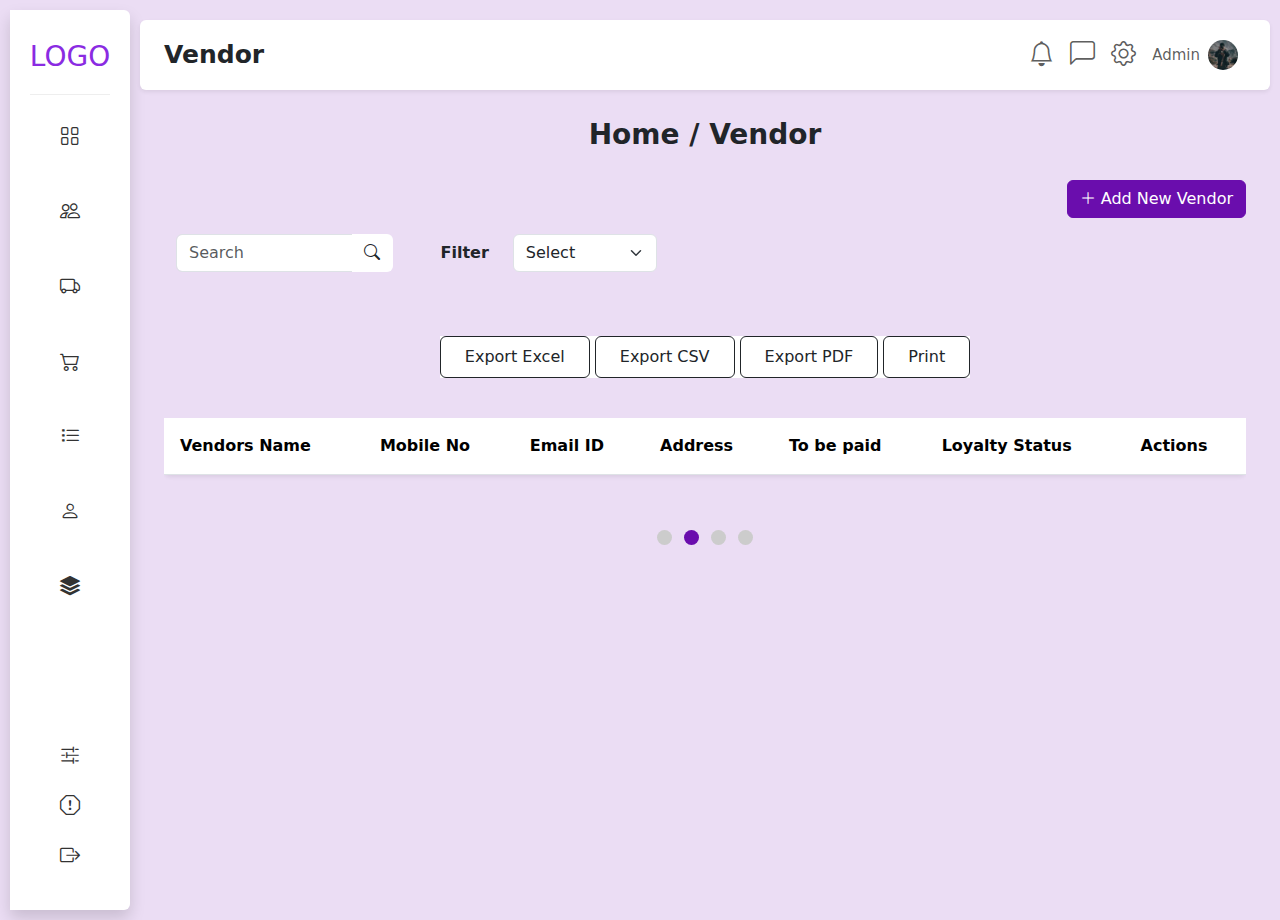
<file: home.html>
<!DOCTYPE html>
<html lang="en">
<head>
    <meta charset="UTF-8" />
    <meta name="viewport" content="width=device-width, initial-scale=1" />
    <title>Vendor Dashboard</title>
    <link href="https://cdn.jsdelivr.net/npm/bootstrap@5.3.0/dist/css/bootstrap.min.css" rel="stylesheet"/>
    <link rel="stylesheet" href="https://cdn.jsdelivr.net/npm/bootstrap-icons@1.10.0/font/bootstrap-icons.css"/>
    <link rel="stylesheet" href="style.css" />
</head>
<body>

    <div class="d-flex" id="wrapper">
        <!-- Side Bar  -->
        <div class="bg-white shadow rounded-end" id="sidebar-wrapper">
            <div class="sidebar-heading text-center" style="color: blueviolet;"><b>LOGO</b></div>
            <div class="list-group list-group-flush my-3">
                
                <a href="#" class="list-group-item list-group-item-action bg-transparent second-text" >
                    <i class="bi bi-grid fs-5 d-block text-center"></i>
                </a>
                
                <a href="#" class="list-group-item list-group-item-action bg-transparent second-text" >
                    <i class="bi bi-people fs-5 d-block text-center"></i>
                </a>
            
                <a href="#" class="list-group-item list-group-item-action bg-transparent second-text" >
                    <i class="bi bi-truck fs-5 d-block text-center"></i>
                </a>

                <a href="#" class="list-group-item list-group-item-action bg-transparent second-text" >
                    <i class="bi bi-cart2 fs-5 d-block text-center"></i>
                </a>

                <a href="#" class="list-group-item list-group-item-action bg-transparent second-text" >
                    <i class="bi bi-list-task fs-5 d-block text-center"></i>
                </a>

                <a href="#" class="list-group-item list-group-item-action bg-transparent second-text" >
                    <i class="bi bi-person fs-5 d-block text-center"></i>
                </a>
                
                <a href="#" class="list-group-item list-group-item-action bg-transparent second-text" >
                    <i class="bi bi-stack fs-5 d-block text-center"></i>
                </a>
                
            </div>
            <div class="down">
                <a href="#" class="list-group-item list-group-item-action bg-transparent second-text" >
                    <i class="bi bi-sliders2 fs-5 d-block text-center"></i>
                </a>
                <a href="#" class="list-group-item list-group-item-action bg-transparent second-text" >
                    <i class="bi bi-exclamation-octagon fs-5 d-block text-center"></i>
                </a>
                <a href="#" class="list-group-item list-group-item-action bg-transparent second-text" >
                    <i class="bi bi-box-arrow-right fs-5 d-block text-center"></i>
                </a>
            </div>
        </div>
    
        <!-- Navigation Bar  -->
        <div id="page-content-wrapper">
            
            <nav class="navbar navbar-expand-lg shadow-sm rounded mb-4">
                <div class="container-fluid px-4">
                    <div class="d-flex align-items-center">
                        <b>Vendor</b>
                    </div>

                    <button class="navbar-toggler" type="button" data-bs-toggle="collapse" data-bs-target="#navbarSupportedContent" aria-controls="navbarSupportedContent" aria-expanded="false" aria-label="Toggle navigation">
                        <span class="navbar-toggler-icon"></span>
                    </button>

                    <div class="collapse navbar-collapse" id="navbarSupportedContent">
                        <ul class="navbar-nav ms-auto mb-2 mb-lg-0">
                            <li class="nav-item">
                                <a class="nav-link fw-bold" href="#" ><i class="bi bi-bell"></i></a>
                            </li>
                            <li class="nav-item">
                                <a class="nav-link fw-bold" href="#"><i class="bi bi-chat-left"></i> </a>
                            </li>
                            <li class="nav-item">
                                <a class="nav-link fw-bold" href="#"><i class="bi bi-gear"></i></a>
                            </li>
                            
                            <li class="nav-item d-flex align-items-center">
                                <a class="nav-link fw d-flex align-items-center gap-2" style="font-size: 15px;" href="#">
                                  Admin  
                                  <img src="src/image1.jpg" alt="Profile" class="rounded-circle" style="width: 30px; height: 30px; object-fit: cover;">
                                </a>
                              </li>
                              
                        </ul>
                    </div>
                </div>
            </nav>

            
            <div class="container-fluid px-4">
                <div class="row g-3 mb-4">
                    <div class="col-12 fs-3 text-center">
                        <b>Home / Vendor</b>
                    </div>
                </div>

                <div class="row mb-4">
                    <div class="col-12 text-end mb-3" >
                        <button class="btn btn-primary" data-bs-toggle="modal" data-bs-target="#addVendorModal"><i class="bi bi-plus-lg"></i> Add New Vendor</button>
                    </div>

                    <div class="row mb-4 align-items-center gx-5">
                     
                        <div class="col-md-6 col-lg-3 mb-3">
                            <div class="input-group">
                                <input type="text" class="form-control" placeholder="Search"/>
                                <button class="btn btn-outline" type="button" style="border-left: 0; background-color: white;">
                                    <i class="bi bi-search"></i>
                                </button>
                            </div>
                        </div>
                    
                        
                        <div class="col-md-6 col-lg-3 mb-3 d-flex align-items-center gap-4 ps-lg-4">
                            <label for="filterSelect" class="form-label mb-0 fw-bold">Filter</label>
                            <select class="form-select" id="filterSelect">
                                <option selected disabled>Select</option>
                                <option value="1">Option 1</option>
                                <option value="2">Option 2</option>
                            </select>
                        </div>
                    </div>
                    
                </div>

                <div class="row mb-4">
                    <div class="col-12">
                        <div class="d-flex justify-content-center gap-2 mb-3">
                            <div style="background-color: white;">
                                <button class="btn btn-white border border-dark px-4 py-2">Export Excel</button>
                                <button class="btn btn-white border border-dark px-4 py-2">Export CSV</button>
                                <button class="btn btn-white border border-dark px-4 py-2">Export PDF</button>
                                <button class="btn btn-white border border-dark px-4 py-2">Print</button>
                            </div>
                        </div>
                    </div>
                </div>
                
                <div class="row mb-4">
                    <div class="col-12">
                        <div class="table-responsive">
                            <table class="table table-hover bg-white rounded shadow-sm">
                                <thead>
                                    <tr>
                                        <th>Vendors Name</th>
                                        <th>Mobile No</th>
                                        <th>Email ID</th>
                                        <th>Address</th>
                                        <th>To be paid</th>
                                        <th>Loyalty Status</th>
                                        <th>Actions</th>
                                    </tr>
                                </thead>
                                <tbody>
                                </tbody>
                            </table>
                        </div>
                    </div>
                </div>

                <div class="row mb-4">
                    <div class="col-12">
                        <nav aria-label="Dot pagination">
                            <ul class="pagination justify-content-center dot-pagination">
                                <li class="page-item"><a class="page-link" href="#"></a></li>
                                <li class="page-item active"><a class="page-link" href="#"></a></li>
                                <li class="page-item"><a class="page-link" href="#"></a></li>
                                <li class="page-item"><a class="page-link" href="#"></a></li>
                            </ul>
                        </nav>
                    </div>
                </div>
                
            </div>
        </div>
    </div>

<!-- Modal -->
<div class="modal fade" id="addVendorModal" tabindex="-1" aria-labelledby="addVendorModalLabel" aria-hidden="true">
  <div class="modal-dialog">
    <div class="modal-content">
      <form id="vendorForm">
        <div class="modal-header">
          <h5 class="modal-title" id="addVendorModalLabel">Add New Vendor</h5>
          <button type="button" class="btn-close" data-bs-dismiss="modal"></button>
        </div>
        <div class="modal-body">
          <input type="text" id="vendorName" class="form-control mb-2" placeholder="Vendor Name" required />
          <input type="text" id="mobile" class="form-control mb-2" placeholder="Mobile No" required />
          <input type="email" id="email" class="form-control mb-2" placeholder="Email" required />
          <input type="text" id="address" class="form-control mb-2" placeholder="Address" required />
          <input type="number" id="toBePaid" class="form-control mb-2" placeholder="To be paid" required />
          <select id="loyalty" class="form-select" required>
            <option value="" disabled selected>Select Loyalty Status</option>
            <option value="Active">Active</option>
            <option value="Inactive">Inactive</option>
          </select>
        </div>
        <div class="modal-footer">
          <button type="submit" class="btn btn-primary">Add Vendor</button>
        </div>
      </form>
    </div>
  </div>
</div>


<script src="https://cdn.jsdelivr.net/npm/bootstrap@5.3.0/dist/js/bootstrap.bundle.min.js"></script>

<script src="script.js"></script>

<script>
    document.getElementById("menu-toggle").onclick = function () {
        document.getElementById("wrapper").classList.toggle("toggled");
    };
</script>

</body>
</html>
</file>
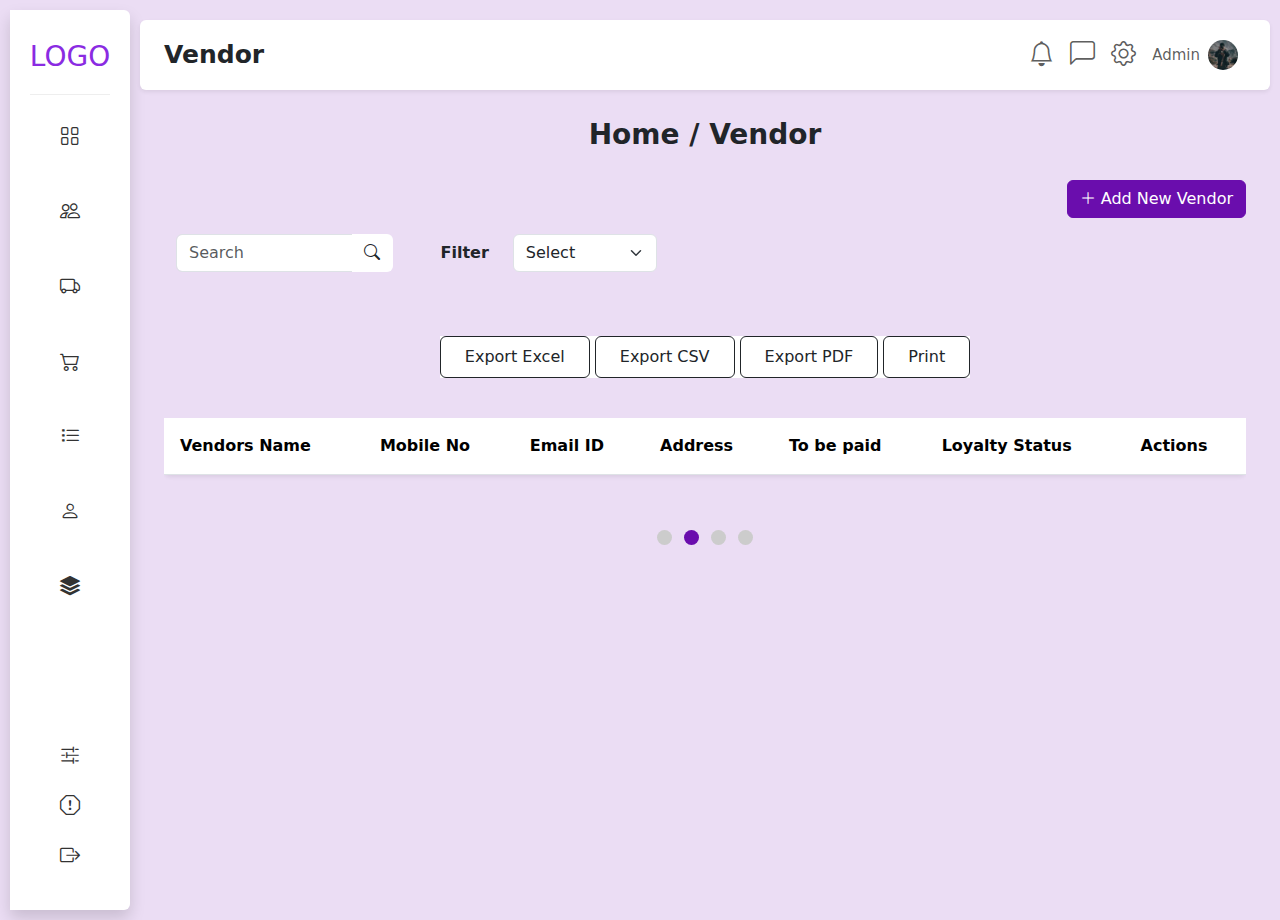
<file: main.html>
<!DOCTYPE html>
<html lang="en">
<head>
    <meta charset="UTF-8" />
    <meta name="viewport" content="width=device-width, initial-scale=1" />
    <title>Vendor Dashboard</title>
    <link href="https://cdn.jsdelivr.net/npm/bootstrap@5.3.0/dist/css/bootstrap.min.css" rel="stylesheet"/>
    <link rel="stylesheet" href="https://cdn.jsdelivr.net/npm/bootstrap-icons@1.10.0/font/bootstrap-icons.css"/>
    <link rel="stylesheet" href="style.css" />
</head>
<body>

    <div class="d-flex" id="wrapper">
        <!-- Side Bar  -->
        <div class="bg-white shadow rounded-end" id="sidebar-wrapper">
            <div class="sidebar-heading text-center" style="color: blueviolet;"><b>LOGO</b></div>
            <div class="list-group list-group-flush my-3">
                
                <a href="#" class="list-group-item list-group-item-action bg-transparent second-text" >
                    <i class="bi bi-grid fs-5 d-block text-center"></i>
                </a>
                
                <a href="#" class="list-group-item list-group-item-action bg-transparent second-text" >
                    <i class="bi bi-people fs-5 d-block text-center"></i>
                </a>
            
                <a href="#" class="list-group-item list-group-item-action bg-transparent second-text" >
                    <i class="bi bi-truck fs-5 d-block text-center"></i>
                </a>

                <a href="#" class="list-group-item list-group-item-action bg-transparent second-text" >
                    <i class="bi bi-cart2 fs-5 d-block text-center"></i>
                </a>

                <a href="#" class="list-group-item list-group-item-action bg-transparent second-text" >
                    <i class="bi bi-list-task fs-5 d-block text-center"></i>
                </a>

                <a href="#" class="list-group-item list-group-item-action bg-transparent second-text" >
                    <i class="bi bi-person fs-5 d-block text-center"></i>
                </a>
                
                <a href="#" class="list-group-item list-group-item-action bg-transparent second-text" >
                    <i class="bi bi-stack fs-5 d-block text-center"></i>
                </a>
                
            </div>
            <div class="down">
                <a href="#" class="list-group-item list-group-item-action bg-transparent second-text" >
                    <i class="bi bi-sliders2 fs-5 d-block text-center"></i>
                </a>
                <a href="#" class="list-group-item list-group-item-action bg-transparent second-text" >
                    <i class="bi bi-exclamation-octagon fs-5 d-block text-center"></i>
                </a>
                <a href="#" class="list-group-item list-group-item-action bg-transparent second-text" >
                    <i class="bi bi-box-arrow-right fs-5 d-block text-center"></i>
                </a>
            </div>
        </div>
    
        <!-- Navigation Bar  -->
        <div id="page-content-wrapper">
            
            <nav class="navbar navbar-expand-lg shadow-sm rounded mb-4">
                <div class="container-fluid px-4">
                    <div class="d-flex align-items-center">
                        <b>Vendor</b>
                    </div>

                    <button class="navbar-toggler" type="button" data-bs-toggle="collapse" data-bs-target="#navbarSupportedContent" aria-controls="navbarSupportedContent" aria-expanded="false" aria-label="Toggle navigation">
                        <span class="navbar-toggler-icon"></span>
                    </button>

                    <div class="collapse navbar-collapse" id="navbarSupportedContent">
                        <ul class="navbar-nav ms-auto mb-2 mb-lg-0">
                            <li class="nav-item">
                                <a class="nav-link fw-bold" href="#" ><i class="bi bi-bell"></i></a>
                            </li>
                            <li class="nav-item">
                                <a class="nav-link fw-bold" href="#"><i class="bi bi-chat-left"></i> </a>
                            </li>
                            <li class="nav-item">
                                <a class="nav-link fw-bold" href="#"><i class="bi bi-gear"></i></a>
                            </li>
                            
                            <li class="nav-item d-flex align-items-center">
                                <a class="nav-link fw d-flex align-items-center gap-2" style="font-size: 15px;" href="#">
                                  Admin  
                                  <img src="src/image1.jpg" alt="Profile" class="rounded-circle" style="width: 30px; height: 30px; object-fit: cover;">
                                </a>
                              </li>
                              
                        </ul>
                    </div>
                </div>
            </nav>

            
            <div class="container-fluid px-4">
                <div class="row g-3 mb-4">
                    <div class="col-12 fs-3 text-center">
                        <b>Home / Vendor</b>
                    </div>
                </div>

                <div class="row mb-4">
                    <div class="col-12 text-end mb-3" >
                        <button class="btn btn-primary" data-bs-toggle="modal" data-bs-target="#addVendorModal"><i class="bi bi-plus-lg"></i> Add New Vendor</button>
                    </div>

                    <div class="row mb-4 align-items-center gx-5">
                     
                        <div class="col-md-6 col-lg-3 mb-3">
                            <div class="input-group">
                                <input type="text" class="form-control" placeholder="Search"/>
                                <button class="btn btn-outline" type="button" style="border-left: 0; background-color: white;">
                                    <i class="bi bi-search"></i>
                                </button>
                            </div>
                        </div>
                    
                        
                        <div class="col-md-6 col-lg-3 mb-3 d-flex align-items-center gap-4 ps-lg-4">
                            <label for="filterSelect" class="form-label mb-0 fw-bold">Filter</label>
                            <select class="form-select" id="filterSelect">
                                <option selected disabled>Select</option>
                                <option value="1">Option 1</option>
                                <option value="2">Option 2</option>
                            </select>
                        </div>
                    </div>
                    
                </div>

                <div class="row mb-4">
                    <div class="col-12">
                        <div class="d-flex justify-content-center gap-2 mb-3">
                            <div style="background-color: white;">
                                <button class="btn btn-white border border-dark px-4 py-2">Export Excel</button>
                                <button class="btn btn-white border border-dark px-4 py-2">Export CSV</button>
                                <button class="btn btn-white border border-dark px-4 py-2">Export PDF</button>
                                <button class="btn btn-white border border-dark px-4 py-2">Print</button>
                            </div>
                        </div>
                    </div>
                </div>
                
                <div class="row mb-4">
                    <div class="col-12">
                        <div class="table-responsive">
                            <table class="table table-hover bg-white rounded shadow-sm">
                                <thead>
                                    <tr>
                                        <th>Vendors Name</th>
                                        <th>Mobile No</th>
                                        <th>Email ID</th>
                                        <th>Address</th>
                                        <th>To be paid</th>
                                        <th>Loyalty Status</th>
                                        <th>Actions</th>
                                    </tr>
                                </thead>
                                <tbody>
                                </tbody>
                            </table>
                        </div>
                    </div>
                </div>

                <div class="row mb-4">
                    <div class="col-12">
                        <nav aria-label="Dot pagination">
                            <ul class="pagination justify-content-center dot-pagination">
                                <li class="page-item"><a class="page-link" href="#"></a></li>
                                <li class="page-item active"><a class="page-link" href="#"></a></li>
                                <li class="page-item"><a class="page-link" href="#"></a></li>
                                <li class="page-item"><a class="page-link" href="#"></a></li>
                            </ul>
                        </nav>
                    </div>
                </div>
                
            </div>
        </div>
    </div>

<!-- Modal -->
<div class="modal fade" id="addVendorModal" tabindex="-1" aria-labelledby="addVendorModalLabel" aria-hidden="true">
  <div class="modal-dialog">
    <div class="modal-content">
      <form id="vendorForm">
        <div class="modal-header">
          <h5 class="modal-title" id="addVendorModalLabel">Add New Vendor</h5>
          <button type="button" class="btn-close" data-bs-dismiss="modal"></button>
        </div>
        <div class="modal-body">
              
        <div class="mb-3">
            <label for="vendorImage" class="form-label">Profile Image</label>
            <input type="file" class="form-control" id="vendorImage" accept="image/*" />
        </div>

          <input type="text" id="vendorName" class="form-control mb-2" placeholder="Vendor Name" required />
          <input type="text" id="mobile" class="form-control mb-2" placeholder="Mobile No" required />
          <input type="email" id="email" class="form-control mb-2" placeholder="Email" required />
          <input type="text" id="address" class="form-control mb-2" placeholder="Address" required />
          <input type="number" id="toBePaid" class="form-control mb-2" placeholder="To be paid" required />
          <select id="loyalty" class="form-select" required>
            <option value="" disabled selected>Select Loyalty Status</option>
            <option value="Active">Active</option>
            <option value="Inactive">Inactive</option>
          </select>
        </div>
        <div class="modal-footer">
          <button type="submit" class="btn btn-primary">Add Vendor</button>
        </div>
      </form>
    </div>
  </div>
</div>


<script src="https://cdn.jsdelivr.net/npm/bootstrap@5.3.0/dist/js/bootstrap.bundle.min.js"></script>

<script src="script.js"></script>

<script>
    document.getElementById("menu-toggle").onclick = function () {
        document.getElementById("wrapper").classList.toggle("toggled");
    };
</script>

</body>
</html>
</file>
<file: style.css>
:root {
    --primary-purple: #6a0dad;
    --sidebar-width: 120px;
}

body {
    overflow-x: hidden;
    background-color: #ebddf4;
}

#wrapper {
    display: flex;
    gap: 10px;
    padding: 10px;
}

#sidebar-wrapper {
    width: var(--sidebar-width);
    min-height: 100vh;
    border-radius: 0 12px 12px 0;
    background-color: #fff;
    box-shadow: 2px 0 10px rgba(0, 0, 0, 0.1);
    position: relative;
    display: flex;
    flex-direction: column;
    padding: 10px 0;
    align-items: center;
}

.sidebar-heading {
    color: #333;
    border-bottom: 1px solid #eee;
    padding: 16px 0;
    text-align: center;
    font-weight: 200;
    font-size: 28px;
}

.list-group {
    display: flex;
    flex-direction: column;
    gap: 25px;
    align-items: center;
    padding: 0;
    margin: 0;
    margin-top: 60px;
}

.list-group-item {
    border: none;
    padding: 10px 0;
    color: #333;
    display: flex;
    justify-content: center;
    align-items: center;
    cursor: pointer;
    transition: color 0.3s ease;
    font-size: 26px;
}

.list-group-item:hover i,
.list-group-item.active i {
    background-color: var(--primary-purple);
    color: #fff;
    padding: 6px 12px;
    border-radius: 8px;
    transition: all 0.3s ease;
}

.down {
    width: var(--sidebar-width);
    margin-top: auto;
    margin-bottom: 20px;
    justify-content: center;
}

#page-content-wrapper {
    flex-grow: 1;
    bbackground-color: #ebddf4;
    min-width: 0;
}

.navbar {
    background-color: #fff !important;
    border-radius: 12px;
    margin-top: 10px;
    font-size: 25px;
    box-shadow: 0 2px 10px rgba(0, 0, 0, 0.1);
}

.table-hover tbody tr {
    transition: all 0.3s ease;
    border-bottom: 1px solid #dee2e6;
}

.table-hover tbody tr:hover {
    transform: translateY(-2px);
    box-shadow: 0 4px 10px rgba(0, 0, 0, 0.1);
}

.table td, .table th {
    padding: 16px;
    vertical-align: middle;
}

.btn-primary {
    background-color: var(--primary-purple);
    border-color: var(--primary-purple);
    display: flex-end;
}

.btn-primary:hover {
    background-color: #5a0a99;
    border-color: rgb(90, 10, 153);
}

.dot-pagination .page-link {
    width: 12px;
    height: 12px;
    padding: 5px;
    margin: 0 5px;
    border-radius: 50%;
    background-color: #ccc;
    border: none;
}

.dot-pagination .page-item.active .page-link {
    background-color: #ca15bbab;
}

.exportButton{
    display: flex;
    justify-content: center;
    gap: 15px;            
    margin: 20px auto;         
    flex-wrap: wrap; 
}

.exportButton button {
    width: 160px; 
    height: 30px;
    line-height: 10px;
    text-align:center;
    table-layout: auto;
    justify-content: center;
    align-items: center;
    background-color: white;
  }
.exportButton button :hover{
    background-color: #f3f3f3;
    border-color: #6a0dad;
    color: #6a0dad;
}


.dot-pagination {
  display: flex;
  align-items: center;
  gap: 8px;
  margin-top: 15px;
}


.dot-pagination .page-item .page-link {
  width: 15px;
  height: 15px;
  border-radius: 50%;
  background-color: #ccc;
  border: none;
  padding: 0;
  transition: background-color 0.3s ease;
}

.dot-pagination .page-item.active .page-link {
  background-color: #6a0dad;
}


.dot-pagination .page-item.prev-next .page-link {
  width: 30px;
  height: 30px;
  border-radius: 50%;
  font-size: 30px;
  padding: 0;
  background-color: transparent;
  color: #6a0dad;
  border: none;
  display: flex;
  align-items: center;
  justify-content: center;
  text-indent: 0;
  transition: background-color 0.3s, color 0.3s;
}

.dot-pagination .page-item.prev-next .page-link:hover {
  background-color: #6a0dad;
  color: white;
}




/* Tablet View */
@media (max-width: 992px) {
    :root {
        --sidebar-width: 80px;
    }

    #sidebar-wrapper {
        width: var(--sidebar-width);
        padding: 5px 0;
    }

    .list-group {
        gap: 20px;
        margin-top: 40px;
    }

    .list-group-item {
        font-size: 21px;
        padding: 8px 0;
    }

    .list-group-item:hover i,
    .list-group-item.active i {
        padding: 5px 10px;
        border-radius: 6px;
    }

    .sidebar-heading {
        font-size: 19px;
        padding: 10px 0;
    }

    .down {
        width: var(--sidebar-width);
        margin-top: auto;
        margin-bottom: 20px;
        justify-content: center;
    }
    
    .navbar {
        font-size: 20px;
    }

    .exportButton{
        display: flex;
        justify-content: center;
        gap: 5px;            
        margin: 20px auto;         
        flex-wrap: wrap; 
    }

    .exportButton button {
        width: 160px; 
        height: 30px;
        line-height: 10px;
        text-align:center;
        justify-content: center;
        table-layout: auto;
        align-items: center;
        background-color: white;
    }

    .exportButton button :hover{
        background-color: #f3f3f3;
        border-color: #6a0dad;
        color: #6a0dad;
    }

}

/* Mobile View  */
@media (max-width: 576px) {
    :root {
        --sidebar-width: 60px;
    }

    #wrapper {
        flex-direction: row;
    }

    #sidebar-wrapper {
        width: var(--sidebar-width);
        min-height: 100vh;
        padding: 10px 0;
        border-radius: 0 12px 12px 0;
        flex-direction: column;
        align-items: center;
    }

    .navbar {
        font-size: 15px;
    }

    .list-group {
        flex-direction: column;
        gap: 15px;
        margin-top: 30px;
        align-items: center;
    }

    .list-group-item {
        font-size: 19px;
        padding: 6px 0;
    }

    .list-group-item i {
        font-size: 22px;
    }

    .list-group-item:hover i,
    .list-group-item.active i {
        padding: 4px 8px;
        border-radius: 6px;
    }

    .sidebar-heading {
        font-size: 15px;
        padding: 8px 0;
    }

    .down {
        width: var(--sidebar-width);
        margin-top: auto;
        margin-bottom: 20px;
        justify-content: center;
    }

    #page-content-wrapper {
        padding: 10px;
    }

    .btn-primary {

        display: flex-end;
        width: 60px;
        font-size: 12px;
    }

    .exportButton{
        display: flex;
        justify-content: center;
        gap: 5px;            
        margin: 20px auto;         
        flex-wrap: wrap; 
    }

     .exportButton button {
        width: 160px; 
        height: 30px;
        line-height: 10px;
        text-align:center;
        justify-content: center;
        table-layout: auto;
        align-items: center;
        background-color: white;
  }

    .exportButton button :hover{
        background-color: #f3f3f3;
        border-color: #6a0dad;
        color: #6a0dad;
    }
}
</file>
